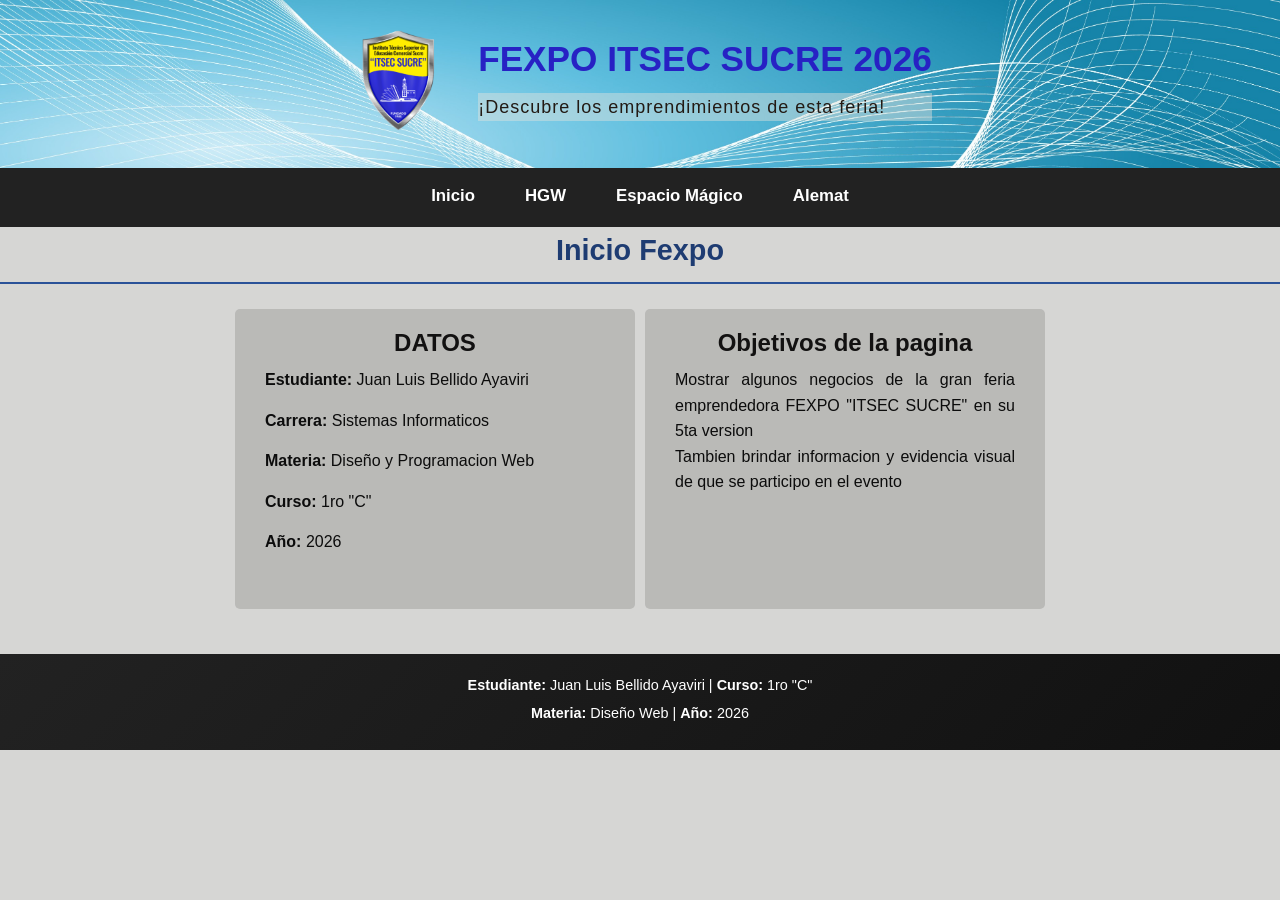
<file: index.html>
<!DOCTYPE html>
<html lang="es">
<head>
    <meta charset="UTF-8">
    <meta name="viewport" content="width=device-width, initial-scale=1.0">
    <title>Fexpo</title>
    <link rel="icon" href="logo.png" type="image/x-icon">
    <link rel="stylesheet" href="style.css">
</head>
<body>
    <header class="header_p">
        <div>
            <img src="logo.png" alt="Logo" class="logo">
        </div>
        <div class="header_t">
            <h1>FEXPO ITSEC SUCRE 2026</h1>
            <p class="frase">¡Descubre los emprendimientos de esta feria! </p>
        </div>
    </header>
    <nav class="menu">
        <ul>
            <li><a href="index.html">Inicio</a></li>
            <li><a href="HGW.html">HGW</a></li>
            <li><a href="Magia.html" >Espacio Mágico</a></li>
            <li><a href="Motos.html">Alemat</a></li>
        </ul>
    </nav>
    <section class="pre">
    <h2>Inicio Fexpo</h2>
    <div class="Stand">
            <section class="Informacion1">
                <h4>DATOS</h4>
                <div class="pa">
                <p><strong>Estudiante:</strong> Juan Luis Bellido Ayaviri</p>
                <p><strong>Carrera:</strong> Sistemas Informaticos</p>
                <p><strong>Materia:</strong> Diseño y Programacion Web</p>
                <p><strong>Curso:</strong> 1ro "C"</p>
                <p><strong>Año:</strong> 2026</p>
                </div>
            </section>
            <section class="Informacion2">
                <h4>Objetivos de la pagina</h4>
                <div class="pa">
                <p>Mostrar algunos negocios de la gran feria emprendedora FEXPO "ITSEC SUCRE" en su 5ta version 
                <br>Tambien brindar informacion y evidencia visual de que se participo en el evento 
                </p>
                </div>
            </section>
        </div>
    </section>

    <footer class="pie_p">
        <p><strong>Estudiante:</strong> Juan Luis Bellido Ayaviri | <strong>Curso:</strong> 1ro "C"</p>
        <p><strong>Materia:</strong> Diseño Web | <strong>Año:</strong> 2026</p>
    </footer>

</body>
</html>
</file>
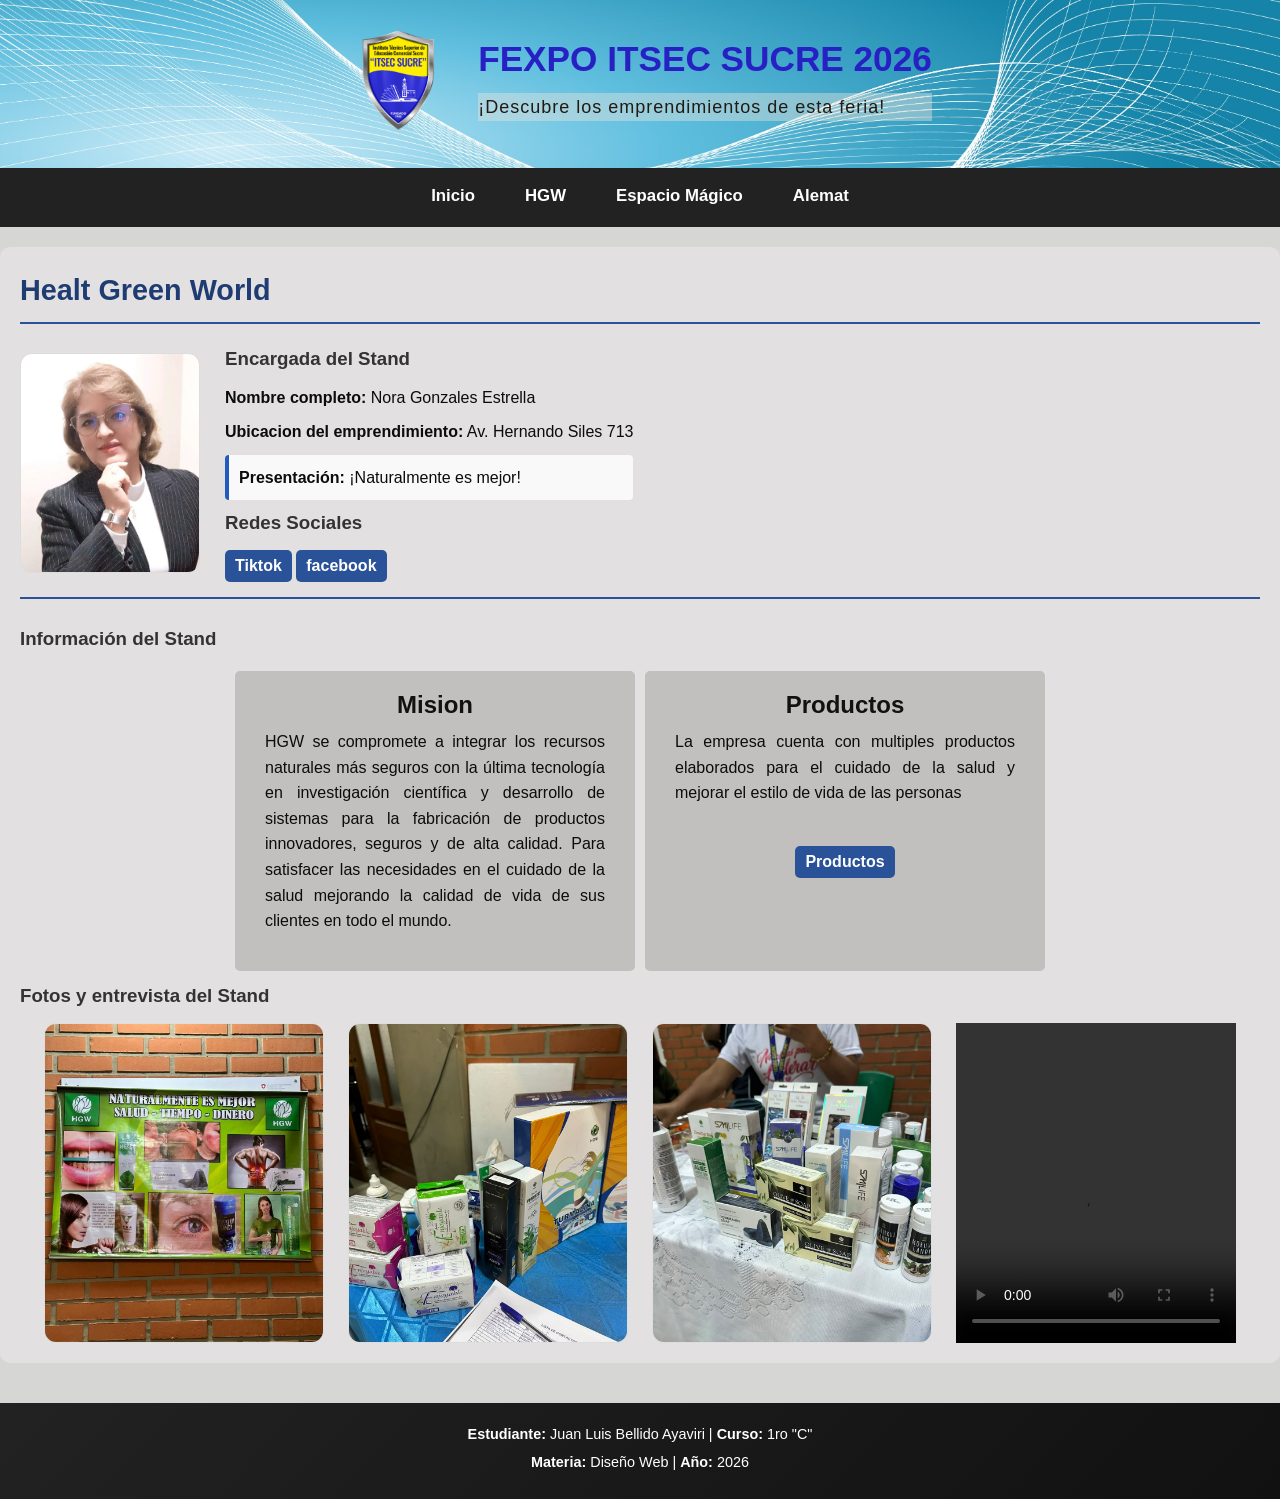
<file: HGW.html>
<!DOCTYPE html>
<html lang="es">
<head>
    <meta charset="UTF-8">
    <title>HGW</title>
    <link rel="icon" href="logo.png" type="image/x-icon">
    <link rel="stylesheet" href="style.css">
</head>
<body>
    <header class="header_p">
        <div>
            <img src="logo.png" alt="Logo" class="logo">
        </div>
        <div class="header_t">
            <h1>FEXPO ITSEC SUCRE 2026</h1>
            <p class="frase">¡Descubre los emprendimientos de esta feria! </p>
        </div>
    </header>
    <nav class="menu">
        <ul>
            <li><a href="index.html">Inicio</a></li>
            <li><a href="HGW.html">HGW</a></li>
            <li><a href="Magia.html" >Espacio Mágico</a></li>
            <li><a href="Motos.html">Alemat</a></li>
        </ul>
    </nav>
    
    <section class="Seccion_todos">
        <h2>Healt Green World </h2>
        <div class="perfil-basico">
            <img src="nora.jpeg" alt="Yo" class="foto-personal">
            <div class="datos-personales">
                <h3>Encargada del Stand</h3>
                <p><strong>Nombre completo:</strong> Nora Gonzales Estrella</p>
                <p><strong>Ubicacion del emprendimiento:</strong> Av. Hernando Siles 713</p>
                <p class="presentacion"><strong>Presentación:</strong> ¡Naturalmente es mejor!</p>
                <h3>Redes Sociales</h3>
                <a href="https://www.tiktok.com/@noragonzalesestre?_r=1&_t=ZS-9AViAPbWN4G" class="boton">Tiktok</a> <a href="https://www.facebook.com/nora.gonzalesestrella/" class="boton">facebook</a>
            </div>
        </div>
        
            <h3>Información del Stand</h3>
        <div class="Stand">
            <section class="Informacion1">
                <h4>Mision</h4>
                <div class="pa">
                <p>HGW se compromete a integrar los recursos naturales más seguros con la última tecnología en investigación científica y desarrollo de sistemas para la fabricación de productos innovadores, seguros y de alta calidad. Para satisfacer las necesidades en el cuidado de la salud mejorando la calidad de vida de sus clientes en todo el mundo.</p>
                </div>
            </section>
            <section class="Informacion2">
                <h4>Productos</h4>
                <div class="pa">
                <p>La empresa cuenta con multiples productos elaborados para el cuidado de la salud y mejorar el estilo de vida de las personas</p>
                <br>
                <a href="https://hgw-bolivia.com/productos.html" class="boton">Productos</a>
                </div>
            </section>
        </div>
            <h3>Fotos y entrevista del Stand</h3>
            <div class="cont_img">
                <img src="HGW1.jpeg" alt="1" class="pruebas"> <img src="HGW2.jpeg" alt="2" class="pruebas"> <img src="HGW3.jpeg" alt="3" class="pruebas">
                <video src="HGW_V.mp4" controls class="pruebas_V"></video>
            </div>

        
    </section>
<footer class="pie_p">
        <p><strong>Estudiante:</strong> Juan Luis Bellido Ayaviri | <strong>Curso:</strong> 1ro "C"</p>
        <p><strong>Materia:</strong> Diseño Web | <strong>Año:</strong> 2026</p>
    </footer>
</body>
</html>
</file>
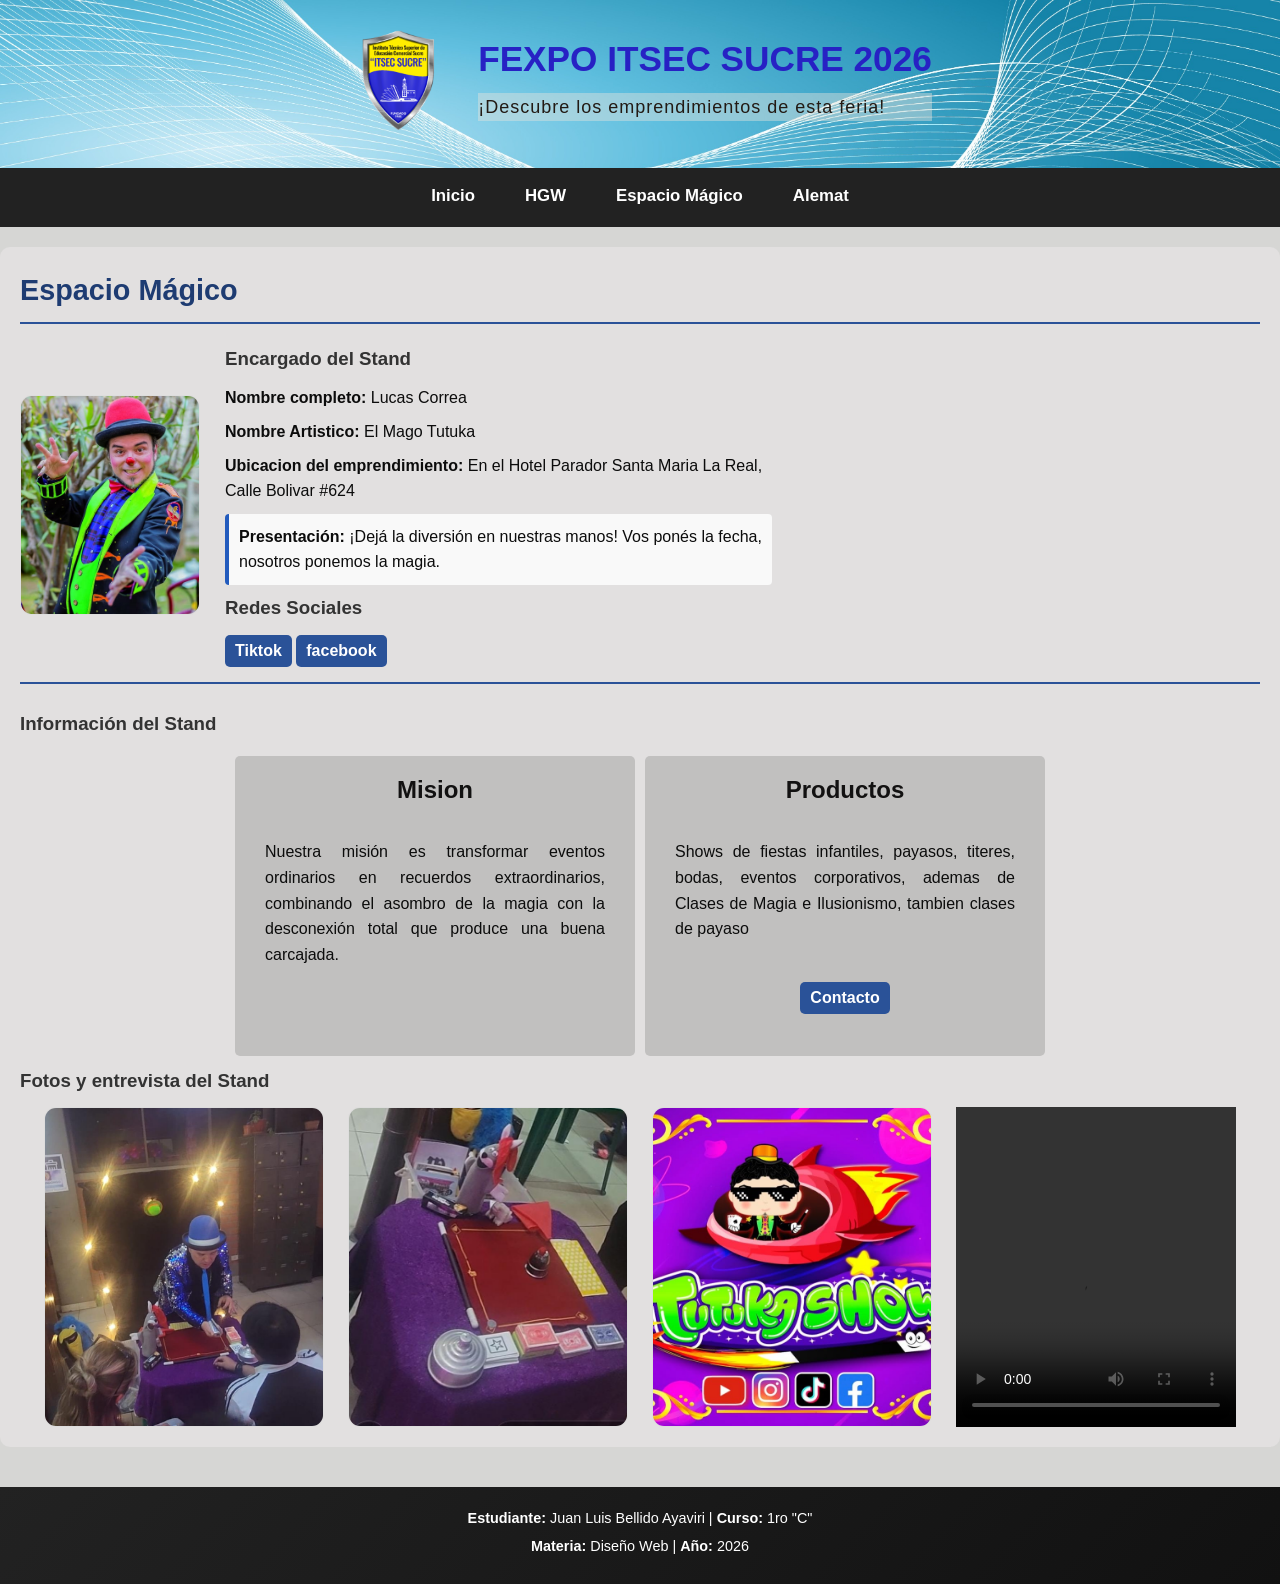
<file: Magia.html>
<!DOCTYPE html>
<html lang="es">
<head>
    <meta charset="UTF-8">
    <title>Magia</title>
    <link rel="icon" href="logo.png" type="image/x-icon">
    <link rel="stylesheet" href="style.css">
</head>
<body>
    <header class="header_p">
        <div>
            <img src="logo.png" alt="Logo" class="logo">
        </div>
        <div class="header_t">
            <h1>FEXPO ITSEC SUCRE 2026</h1>
            <p class="frase">¡Descubre los emprendimientos de esta feria! </p>
        </div>
    </header>
    <nav class="menu">
        <ul>
            <li><a href="index.html">Inicio</a></li>
            <li><a href="HGW.html">HGW</a></li>
            <li><a href="Magia.html" >Espacio Mágico</a></li>
            <li><a href="Motos.html">Alemat</a></li>
        </ul>
    </nav>
    
     <section class="Seccion_todos">
        <h2>Espacio Mágico </h2>
        <div class="perfil-basico">
            <img src="payaso.jpeg" alt="Yo" class="foto-personal">
            <div class="datos-personales">
                <h3>Encargado del Stand</h3>
                <p><strong>Nombre completo:</strong> Lucas Correa</p>
                <p><strong>Nombre Artistico:</strong> El Mago Tutuka</p>
                <p><strong>Ubicacion del emprendimiento:</strong> En el Hotel Parador Santa Maria La Real,
                <br>Calle Bolivar #624 </p>
                <p class="presentacion"><strong>Presentación:</strong> ¡Dejá la diversión en nuestras manos! Vos ponés la fecha, <br>
nosotros ponemos la magia. </p>
                <h3>Redes Sociales</h3>
                <a href="https://www.tiktok.com/@tutukashow?_r=1&_t=ZS-9AVkp9FnVps" class="boton">Tiktok</a> <a href="https://www.facebook.com/share/19Vx7vPDTq/" class="boton">facebook</a>
            </div>
        </div>
        
            <h3>Información del Stand</h3>
        <div class="Stand">
            <section class="Informacion1">
                <h4>Mision</h4>
                <div class="pa">
                <p><br>Nuestra misión es transformar eventos ordinarios en recuerdos extraordinarios, combinando el asombro de la magia con la desconexión total que produce una buena carcajada.</p>
                </div>
            </section>
            <section class="Informacion2">
                <h4>Productos</h4>
                <div class="pa">
                <p><br>Shows de fiestas infantiles, payasos, titeres, bodas, eventos corporativos, ademas de Clases de Magia e Ilusionismo, tambien clases de payaso</p>
                <br>
                <a href="https://linktr.ee/TutukaShow" class="boton">Contacto</a>
                </div>
            </section>
        </div>
            <h3>Fotos y entrevista del Stand</h3>
            <div class="cont_img">
                <img src="Magia1.jpeg" alt="1" class="pruebas"> <img src="Magia2.jpeg" alt="2" class="pruebas"> <img src="Magia3.jpg" alt="3" class="pruebas">
                <video src="Mago_V.mp4" controls class="pruebas_V"></video>
            </div>

        
    </section>
<footer class="pie_p">
        <p><strong>Estudiante:</strong> Juan Luis Bellido Ayaviri | <strong>Curso:</strong> 1ro "C"</p>
        <p><strong>Materia:</strong> Diseño Web | <strong>Año:</strong> 2026</p>
    </footer>
</body>
</html>
</file>
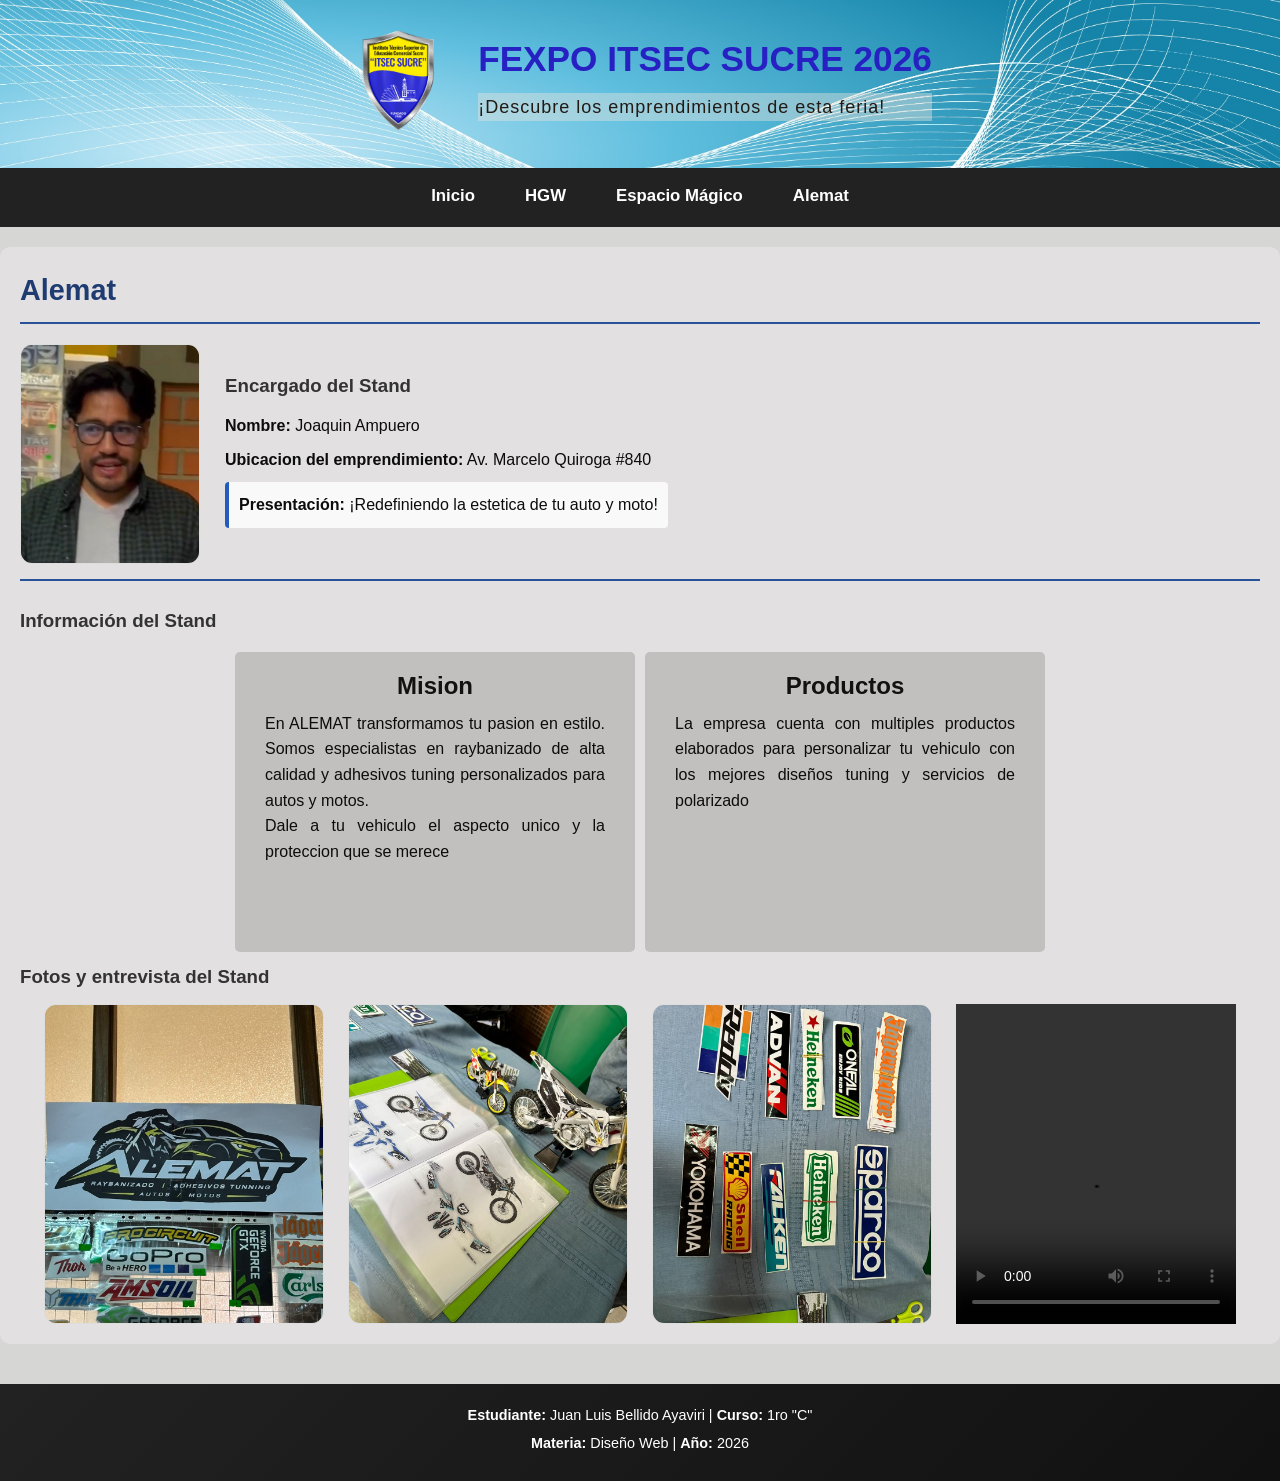
<file: Motos.html>
<!DOCTYPE html>
<html lang="es">
<head>
    <meta charset="UTF-8">
    <title>Motos</title>
    <link rel="icon" href="logo.png" type="image/x-icon">
    <link rel="stylesheet" href="style.css">
</head>
<body>
    <header class="header_p">
        <div>
            <img src="logo.png" alt="Logo" class="logo">
        </div>
        <div class="header_t">
            <h1>FEXPO ITSEC SUCRE 2026</h1>
            <p class="frase">¡Descubre los emprendimientos de esta feria! </p>
        </div>
    </header>
    <nav class="menu">
        <ul>
            <li><a href="index.html">Inicio</a></li>
            <li><a href="HGW.html">HGW</a></li>
            <li><a href="Magia.html" >Espacio Mágico</a></li>
            <li><a href="Motos.html">Alemat</a></li>
        </ul>
    </nav>
    
     <section class="Seccion_todos">
        <h2>Alemat </h2>
        <div class="perfil-basico">
            <img src="mot.jpeg" alt="Yo" class="foto-personal">
            <div class="datos-personales">
                <h3>Encargado del Stand</h3>
                <p><strong>Nombre:</strong> Joaquin Ampuero</p>
                <p><strong>Ubicacion del emprendimiento:</strong> Av. Marcelo Quiroga #840</p>
                <p class="presentacion"><strong>Presentación:</strong> ¡Redefiniendo la estetica de tu auto y moto!</p>
            </div>
        </div>
        
            <h3>Información del Stand</h3>
        <div class="Stand">
            <section class="Informacion1">
                <h4>Mision</h4>
                <div class="pa">
                <p>En ALEMAT transformamos tu pasion en estilo. Somos especialistas en raybanizado de alta calidad y adhesivos tuning personalizados para autos y motos. <br> Dale a tu vehiculo el aspecto unico y la proteccion que se merece </p>
                </div>
            </section>
            <section class="Informacion2">
                <h4>Productos</h4>
                <div class="pa">
                <p>La empresa cuenta con multiples productos elaborados para personalizar tu vehiculo con los mejores diseños tuning y servicios de polarizado</p>
                <br>
                
                </div>
            </section>
        </div>
            <h3>Fotos y entrevista del Stand</h3>
            <div class="cont_img">
                <img src="Motos1.jpeg" alt="1" class="pruebas"> <img src="Motos2.jpeg" alt="2" class="pruebas"> <img src="Motos3.jpeg" alt="3" class="pruebas">
                <video src="Motos_V.mp4" controls class="pruebas_V"></video>
            </div>

        
    </section>
<footer class="pie_p">
        <p><strong>Estudiante:</strong> Juan Luis Bellido Ayaviri | <strong>Curso:</strong> 1ro "C"</p>
        <p><strong>Materia:</strong> Diseño Web | <strong>Año:</strong> 2026</p>
    </footer>
</body>
</html>
</file>
<file: style.css>
* {
    margin: 0;
    padding: 0;
    box-sizing: border-box;
}
body {
    font-family: 'Segoe UI', Tahoma, Geneva, Verdana, sans-serif;
    background-color: #d6d6d4;
    color: #0c0c0c;
    line-height: 1.6;
}
.body_s {
    background-color: #817e7e;
    padding: 20px;
}
.header_p {
    background-image:url("banner.jpg");
    background-size: cover;
    color: #2721c4;
    padding: 30px 20px;
    display: flex;
    align-items: center;
    justify-content: center;
    gap: 30px;
    text-align: left;
}
.logo {
    width: 100px;
    height: 100px;
    object-fit: cover;
}
.header_t h1 {
    font-size: 2.2rem;
    margin-bottom: 5px;
}
.frase {
    background-color: #e2e2db71;
    font-family:'Franklin Gothic Medium', 'Arial Narrow', Arial, sans-serif;
    color: #231a14; 
    font-size:large;
    letter-spacing: 1px; 
}
.menu {
    background-color: #222222;
}
.menu ul {
    list-style: none;
    display: flex;
    justify-content: center;
}
.menu ul li {
    margin: 0;
}
.menu ul li a {
    display: block;
    color: #ffffff;
    text-decoration: none;
    padding: 15px 25px;
    font-weight: 600;
    font-size: 1.05rem;
    border-bottom: 3px solid transparent;
    transition: all 0.3s ease; 
}
.menu ul li a:hover {
    background-color: #333333;
    color: #4a90e2;
    border-bottom: 3px solid #4a90e2;
    padding-left: 30px;
    padding-right: 20px;
}
.c_iframe {
    max-width: 1000px;
    margin: 30px auto;
    padding: 0 15px;
}

iframe {
    width: 100%;
    height: 600px;
    border: 2px solid #e0e0e0;
    border-radius: 8px;
    background-color: #ffffff;
}
h2 {
    color: #1e3c72;
    margin-bottom: 20px;
    border-bottom: 2px solid #2a5298;
    padding-bottom: 8px;
    font-size: 1.8rem;
}

h3 {
    color: #333333;
    margin-bottom: 12px;
}

h4 {
    color: #121111;
    margin-top: 15px;
    margin-bottom: 5px;
    font-size: x-large;
}
p {
    margin-bottom: 15px;
    text-align: justify;
}
.Seccion_todos {
    margin-top:20px;
    border-radius:10px;
    padding:20px;
    background-color:#e2e0e0;
    justify-content: center;
    justify-items: center;
}
.perfil-basico {
    display: flex;
    gap: 25px;
    align-items: center;
    margin-bottom: 25px;
    padding-bottom: 15px;
    border-bottom: 2px solid #2a5298;
}

.foto-personal {
    width: 180px;
    height: 220px;
    object-fit: cover;
    border-radius: 12px;
    border: 1px solid #ddd;
}

.datos-personales p {
    margin-bottom: 8px;
}

.presentacion {
    margin-top: 10px;
    background-color: #f9f9f9;
    padding: 10px;
    border-left: 4px solid #225bbd;
    border-radius: 4px;
}
.hobbys {
    background-color: #fdfdfd;
    border: 1px solid #e2e8f0;
    border-radius: 10px;
    padding: 20px;
    margin-bottom: 25px;
    text-align:center;
    align-items: center;
}

.descripcion-hobby {
    margin-bottom: 15px;
    text-align: center;
}

.galeria-hobbies {
    display: flex;
    justify-content: center;
}

.img-hobby {
    width: 200px;
    height: auto;
    object-fit: cover;
    border-radius: 6px;
    padding-left: 50px;
}
.c_ciudad {
    display: flex;
    flex-direction: column;
    gap: 20px;
    align-items: center;
}
.img_ciudad {
    width: 480px;
    height: auto;
    object-fit: cover;
    border-radius: 8px;
}
.enlace_sucre {
    margin-top: 20px;
    text-align: center;
}
.boton {
    display: inline-block;
    background-color: #2a5298;
    color: #ffffff;
    text-decoration: none;
    padding: 3px 10px;
    border-radius: 5px;
    font-weight: 600;
}
.boton:hover {
    background-color: #1e3c72;
}
.pie_p {
    background: linear-gradient(135deg, #222222 0%, #111111 100%);
    color: #ffffff;
    text-align: center;
    padding: 20px;
    margin-top: 40px;
    font-size: 0.9rem;
}
.pie_p p {
    text-align: center;
    margin-bottom: 5px;
}
.pruebas {
    width: 280px;
    height: 320px;
    object-fit: cover;
    border-radius: 12px;
    border: 1px solid #ddd;
}
.cont_img{
    align-items: center;    
    text-align: center;    
    display: flex;
    justify-content: space-evenly;
}
.pruebas_V {
    width: 280px;
    height: 320px;
    object-fit: cover;
}
.Stand{
    text-align: center;
    justify-content: center;
    justify-items: center;
    display: flex;
    margin: 5px;
}
.Informacion1{
    background-color: #8e8d8b65;
    width: 400px;
    height: 300px;
    text-align: center;
    justify-content: center;
    justify-items: center;
    border-radius: 5px;
    margin: 5px;
    padding: 5;
}
.Informacion2{
    background-color: #8e8d8b65;
    width: 400px;
    height: 300px;
    text-align: center;
    justify-content: center;
    justify-items: center;
    border-radius: 5px;
    margin: 5px;
    padding: 5;
}
.pa{
    padding-left: 30px;
    padding-right: 30px;
}
.pre{
    text-align: center;
}
</file>
